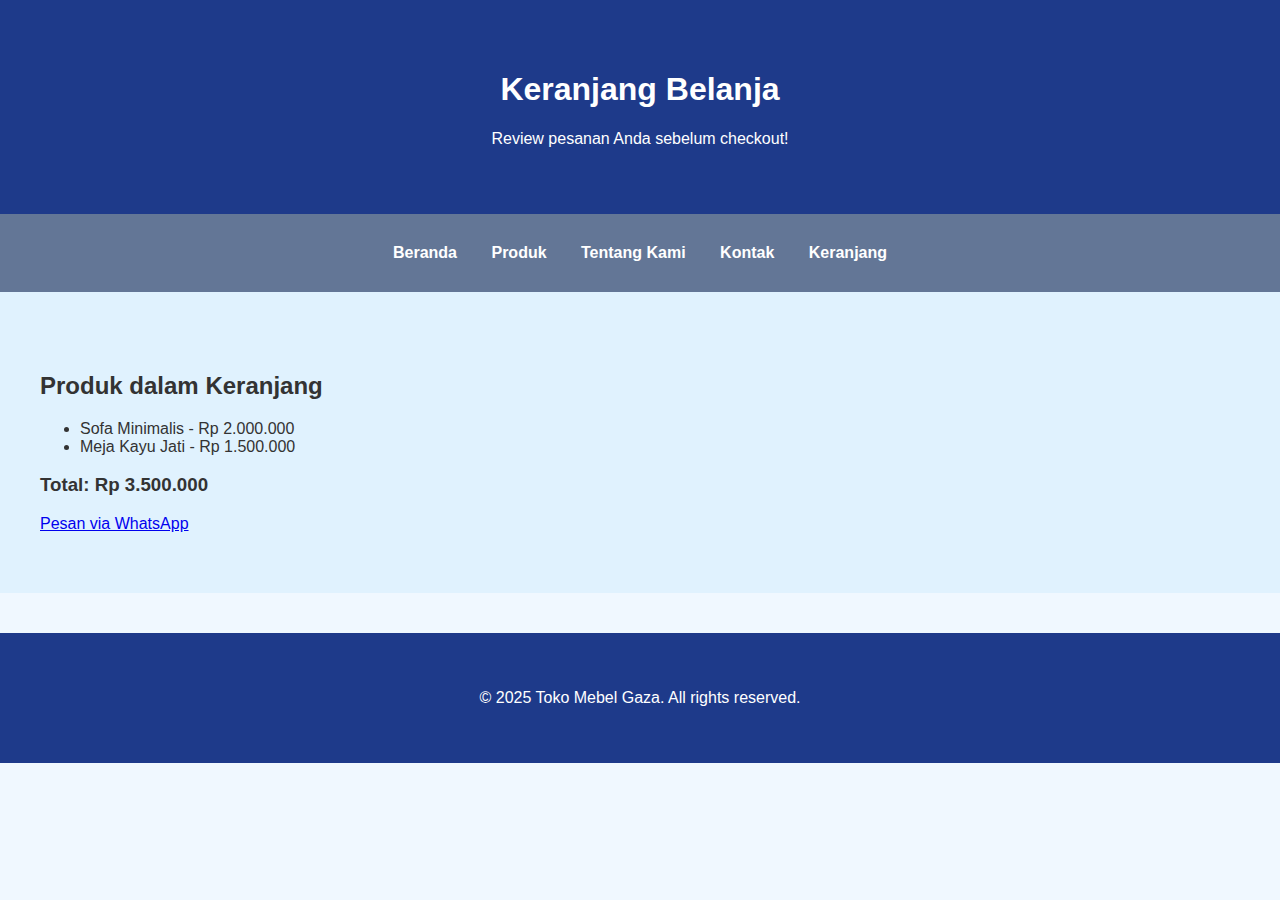
<file: keranjang.html>
<!-- keranjang.html -->
<!DOCTYPE html>
<html lang="id">
<head>
  <meta charset="UTF-8" />
  <meta name="viewport" content="width=device-width, initial-scale=1.0" />
  <title>Keranjang - Toko Mebel Gaza</title>
  <link rel="stylesheet" href="style.css" />
</head>
<body>
  <header>
    <div class="container">
      <h1>Keranjang Belanja</h1>
      <p>Review pesanan Anda sebelum checkout!</p>
    </div>
  </header>

  <nav>
    <div class="container">
      <a href="index.html">Beranda</a>
      <a href="produk.html">Produk</a>
      <a href="tentang.html">Tentang Kami</a>
      <a href="kontak.html">Kontak</a>
      <a href="keranjang.html">Keranjang</a>
    </div>
  </nav>

  <section class="highlight">
    <div class="container">
      <h2>Produk dalam Keranjang</h2>
      <ul>
        <li>Sofa Minimalis - Rp 2.000.000</li>
        <li>Meja Kayu Jati - Rp 1.500.000</li>
      </ul>
      <h3>Total: Rp 3.500.000</h3>

      <a class="btn" href="https://wa.me/6281234567890?text=Halo%20saya%20ingin%20memesan%20Sofa%20Minimalis%20dan%20Meja%20Kayu%20Jati%20senilai%20Rp%203.500.000" target="_blank">
        Pesan via WhatsApp
      </a>
    </div>
  </section>

  <footer>
    <div class="container">
      <p>&copy; 2025 Toko Mebel Gaza. All rights reserved.</p>
    </div>
  </footer>
</body>
</html>
</file>
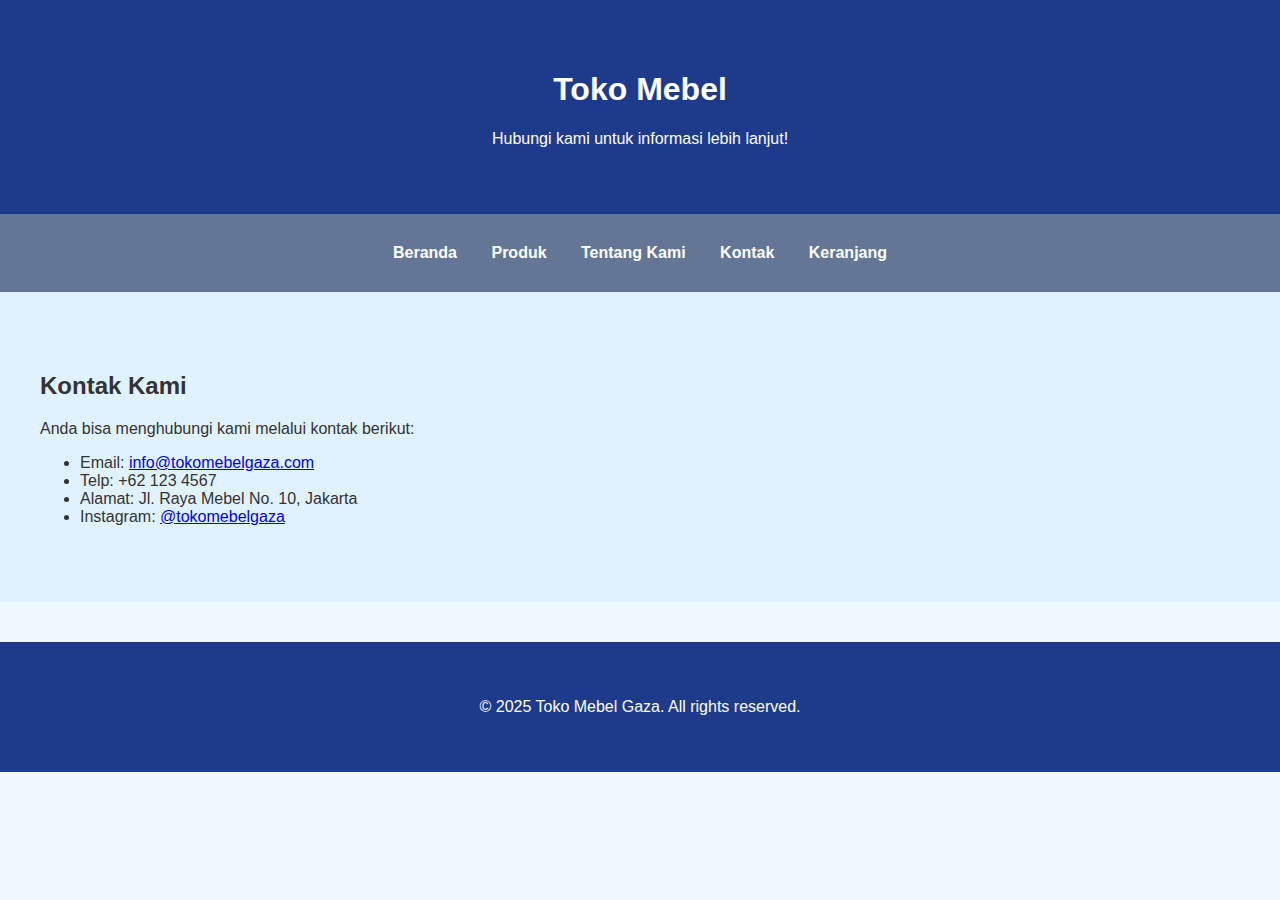
<file: kontak.html>
<!-- kontak.html -->
<!DOCTYPE html>
<html lang="id">
<head>
  <meta charset="UTF-8" />
  <meta name="viewport" content="width=device-width, initial-scale=1.0" />
  <title>Kontak Kami - Toko Mebel Gaza</title>
  <link rel="stylesheet" href="style.css" />
</head>
<body>
  <header>
    <div class="container">
      <h1>Toko Mebel</h1>
      <p>Hubungi kami untuk informasi lebih lanjut!</p>
    </div>
  </header>

  <nav>
    <div class="container">
      <a href="index.html">Beranda</a>
      <a href="produk.html">Produk</a>
      <a href="tentang.html">Tentang Kami</a>
      <a href="kontak.html">Kontak</a>
      <a href="keranjang.html">Keranjang</a>
    </div>
  </nav>

  <section class="highlight">
    <div class="container">
      <h2>Kontak Kami</h2>
      <p>Anda bisa menghubungi kami melalui kontak berikut:</p>
      <ul>
        <li>Email: <a href="mailto:info@tokomebelgaza.com">info@tokomebelgaza.com</a></li>
        <li>Telp: +62 123 4567</li>
        <li>Alamat: Jl. Raya Mebel No. 10, Jakarta</li>
        <li>Instagram: <a href="https://instagram.com/tokomebelgaza" target="_blank">@tokomebelgaza</a></li>
      </ul>
    </div>
  </section>

  <footer>
    <div class="container">
      <p>&copy; 2025 Toko Mebel Gaza. All rights reserved.</p>
    </div>
  </footer>
</body>
</html>
</file>
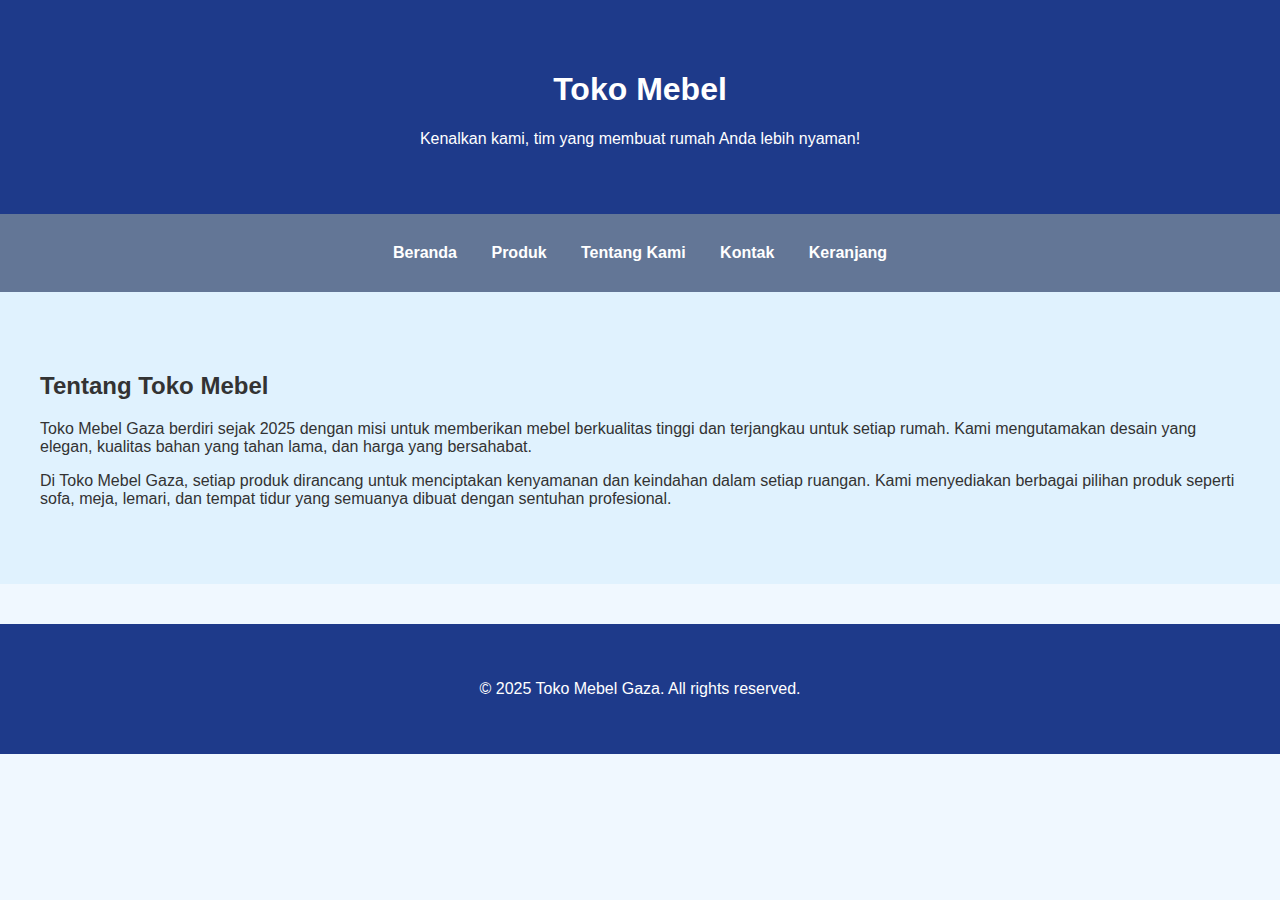
<file: tentang.html>
<!-- tentang.html -->
<!DOCTYPE html>
<html lang="id">
<head>
  <meta charset="UTF-8" />
  <meta name="viewport" content="width=device-width, initial-scale=1.0" />
  <title>Tentang Kami - Toko Mebel Gaza</title>
  <link rel="stylesheet" href="style.css" />
</head>
<body>
  <header>
    <div class="container">
      <h1>Toko Mebel</h1>
      <p>Kenalkan kami, tim yang membuat rumah Anda lebih nyaman!</p>
    </div>
  </header>

  <nav>
    <div class="container">
      <a href="index.html">Beranda</a>
      <a href="produk.html">Produk</a>
      <a href="tentang.html">Tentang Kami</a>
      <a href="kontak.html">Kontak</a>
      <a href="keranjang.html">Keranjang</a>
    </div>
  </nav>

  <section class="highlight">
    <div class="container">
      <h2>Tentang Toko Mebel</h2>
      <p>
        Toko Mebel Gaza berdiri sejak 2025 dengan misi untuk memberikan mebel berkualitas tinggi dan terjangkau untuk setiap rumah. Kami mengutamakan desain yang elegan, kualitas bahan yang tahan lama, dan harga yang bersahabat.
      </p>
      <p>
        Di Toko Mebel Gaza, setiap produk dirancang untuk menciptakan kenyamanan dan keindahan dalam setiap ruangan. Kami menyediakan berbagai pilihan produk seperti sofa, meja, lemari, dan tempat tidur yang semuanya dibuat dengan sentuhan profesional.
      </p>
    </div>
  </section>

  <footer>
    <div class="container">
      <p>&copy; 2025 Toko Mebel Gaza. All rights reserved.</p>
    </div>
  </footer>
</body>
</html>
</file>
<file: style.css>
/* style.css */

body {
    font-family: 'Segoe UI', sans-serif;
    margin: 0;
    padding: 0;
    background-color: #f0f8ff;
    color: #333;
  }
  
  .container {
    max-width: 1200px;
    margin: 0 auto;
    padding: 20px;
  }
  
  header {
    background-color: #1e3a8a;
    color: white;
    text-align: center;
    padding:30px 20px;
  }
  
  nav {
    background-color: #637696;
    text-align: center;
    padding: 10px;
  }
  
  nav a {
    color: white;
    margin:  15px;
    text-decoration: none;
    font-weight: bold;
  }
  
  nav a:hover {
    text-decoration:underline;
  }
  
  .hero {
    background: linear-gradient(to right, #93c5fd, #bfdbfe);
    text-align: center;
    padding: 60px 20px;
  }
  
  .hero h2 {
    margin-bottom: 10px;
  }
  
  .hero .btn {
    display: inline-block;
    margin-top: 15px;
    padding: 10px 20px;
    background-color: #1d4ed8;
    color: white;
    text-decoration: none;
    border-radius: 5px;
  }
  
  .hero .btn:hover {
    background-color: #2563eb;
  }
  
  .highlight {
    background-color: #e0f2fe;
    padding: 40px 20px;
  }
  
  .produk-list {
    display: flex;
    gap: 20px;
    flex-wrap: wrap;
    justify-content: center;
  }
  
  .produk-item {
    background: white;
    border: 1px solid #dbeafe;
    border-radius: 8px;
    padding: 15px;
    width: 200px;
    text-align: center;
    box-shadow: 0 2px 5px rgba(0,0,0,0.1);
  }
  
  .produk-item img {
    width: 100%;
    height: auto;
    border-radius: 5px;
  }
  
  footer {
    background-color: #1e3a8a;
    color: white;
    text-align: center;
    padding: 20px 10px;
    margin-top: 40px;
  }
</file>
